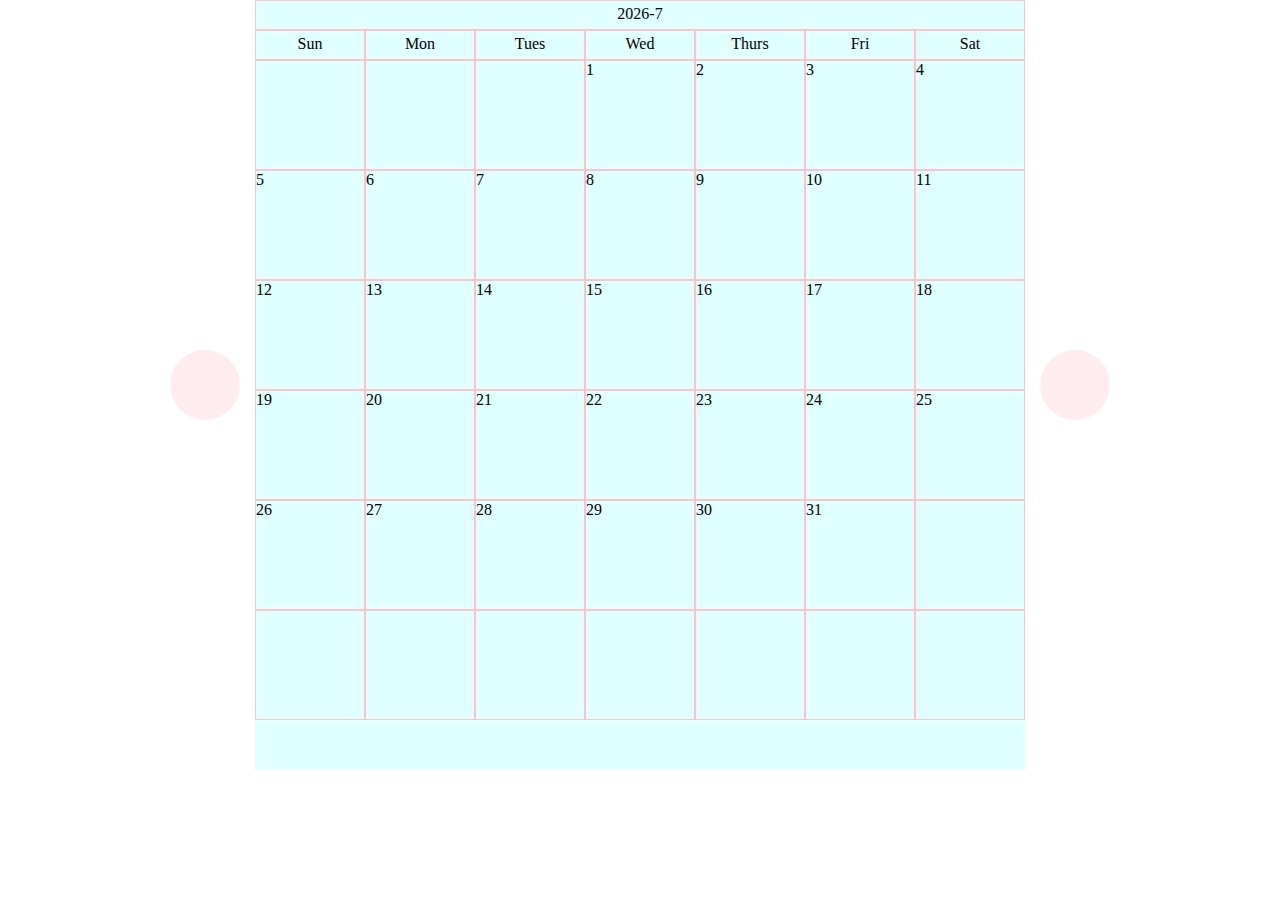
<file: calendar/index.html>
<!DOCTYPE html>
<html lang="en">

<head>
    <meta charset="UTF-8">
    <meta http-equiv="X-UA-Compatible" content="IE=edge">
    <meta name="viewport" content="width=device-width, initial-scale=1.0">
    <title>Calender</title>
</head>

<body>
    <aside class="aside" >
        <div onclick="moveMonth(-1)">

        </div>
    </aside>
    <section id="main">
        <div class="cal_header"></div>
        <div class="dayOfweek">Sun</div>
        <div class="dayOfweek">Mon</div>
        <div class="dayOfweek">Tues</div>
        <div class="dayOfweek">Wed</div>
        <div class="dayOfweek">Thurs</div>
        <div class="dayOfweek">Fri</div>
        <div class="dayOfweek">Sat</div>
    </section>
    <aside class="aside" >
        <div onclick="moveMonth(1)">

        </div>
    </aside>
</body>
<script src="./js/calender_cal.js"></script>
<link rel="stylesheet" href="calender.css">

</html>
</file>
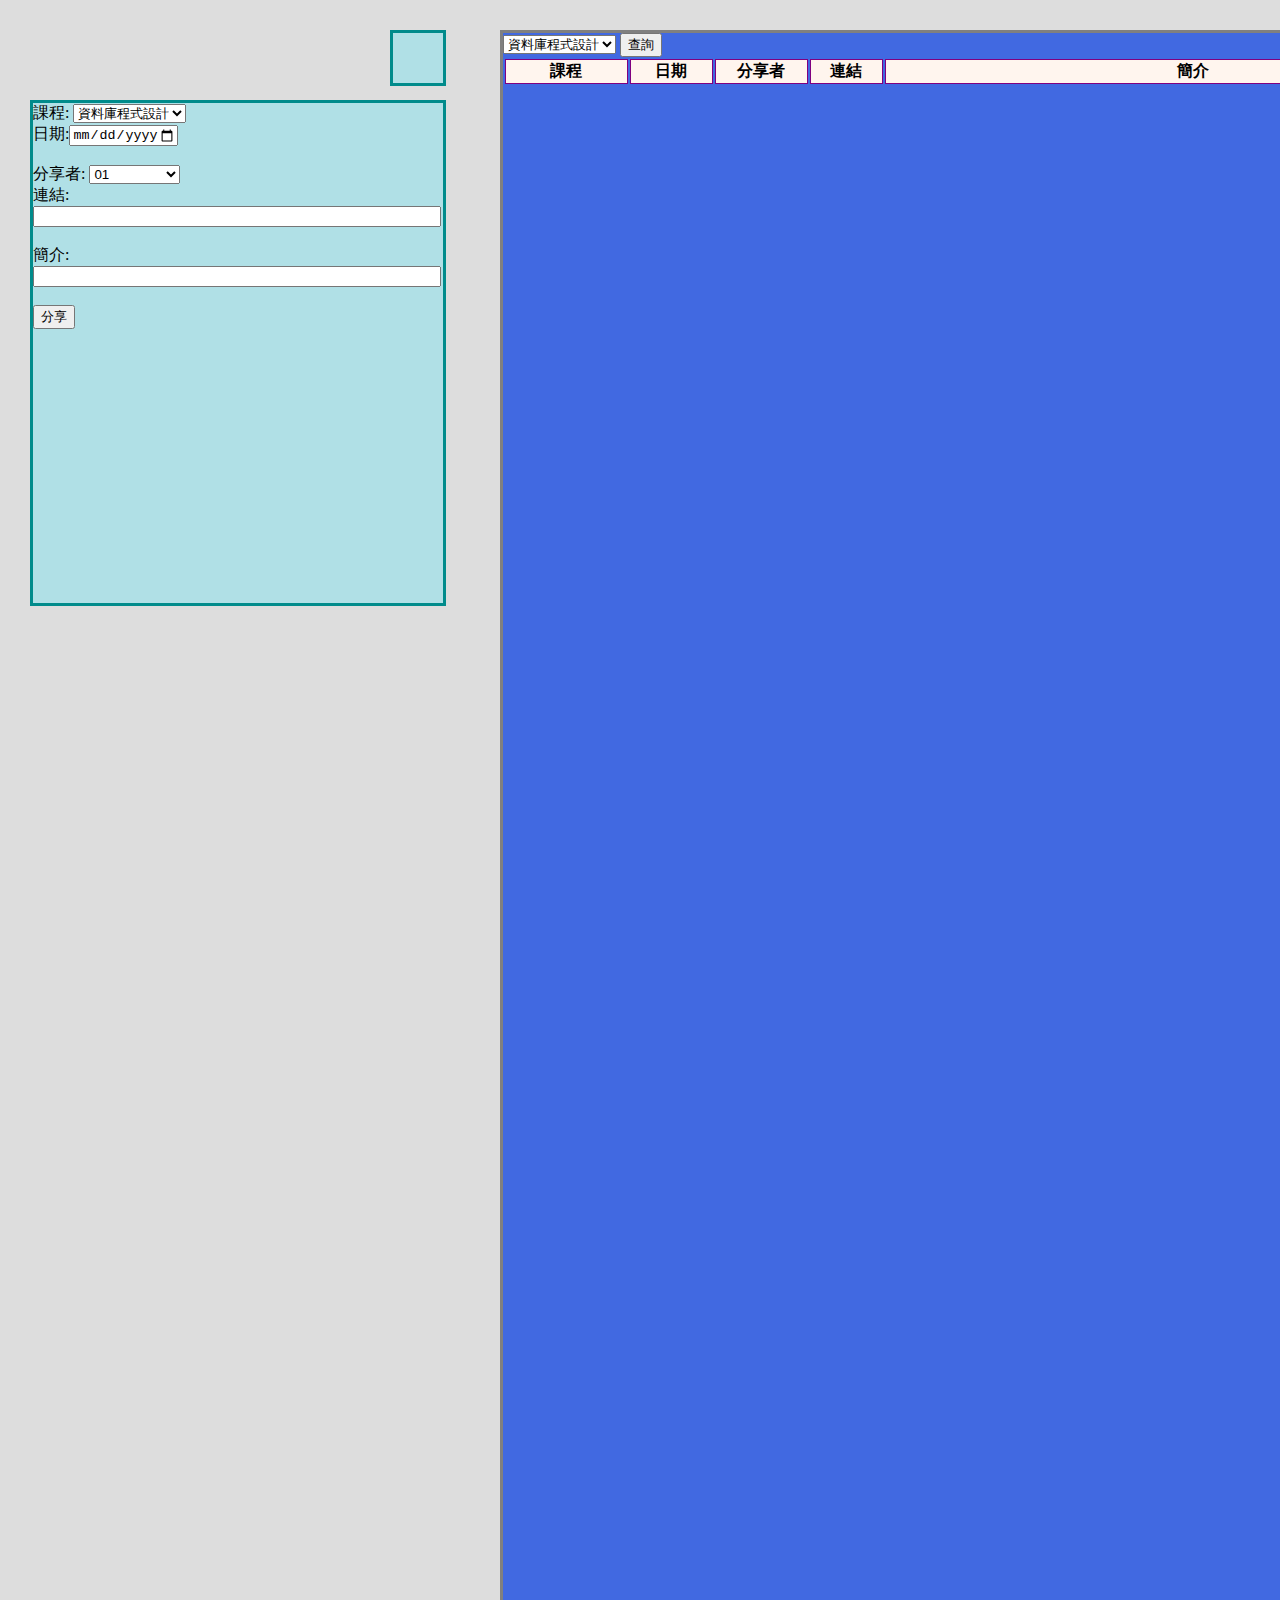
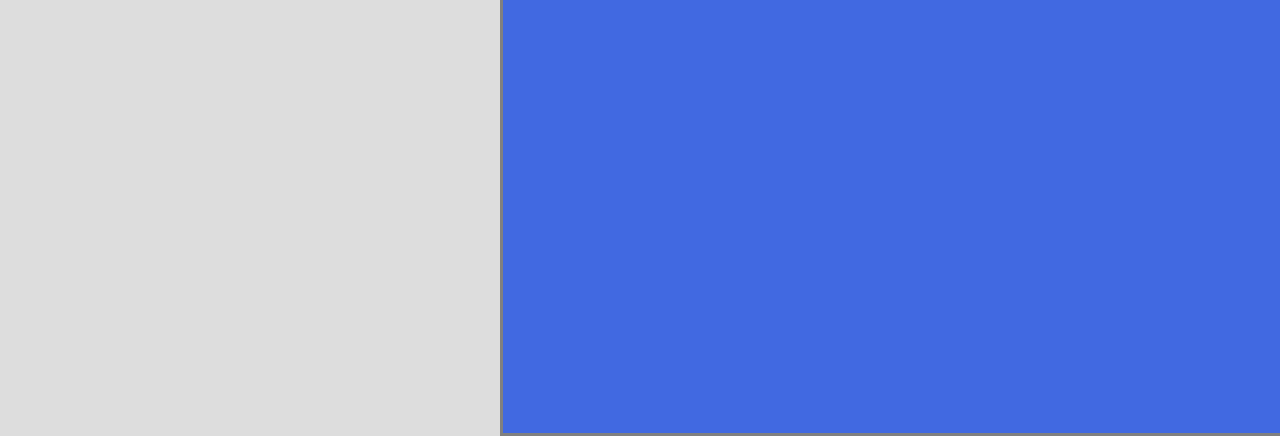
<file: php_11002/index.html>
<!DOCTYPE html>
<html lang="en">

<head>
    <meta charset="UTF-8">
    <meta http-equiv="X-UA-Compatible" content="IE=edge">
    <meta name="viewport" content="width=device-width, initial-scale=1.0">
    <title>Document</title>
    <script src="jquery-3.6.0.min.js"></script>
    <link rel="stylesheet" href="index.css">
    <script>
        function test() {
            // var x=document.getElementById("date").value;
            var a = ["date", "note", "read"];
            var b = 0;
            for (let i = 0; i < 3; i++) {
                if (i == 1) {
                    var note = document.getElementById("note").value;
                    if(note.slice(0,17) =='https://hackmd.io'){
                        document.getElementById(a[i] + "_d4").innerText = "";
                        b++;
                    }else{
                        document.getElementById(a[i] + "_d4").innerText = "請輸入hackmd網址";
                    }
                    // 'https://hackmd.io'
                } else {
                    if (document.getElementById(a[i]).value == "") {
                        document.getElementById(a[i] + "_d4").innerText = "請輸入";
                    } else {
                        document.getElementById(a[i] + "_d4").innerText = "";
                        b++;
                    }
                }
            }
            if (b == 3) {
                set_g();
            } else {
                b = 0;
            }
        }

        function set_g() {

            var appUrl = 'https://script.google.com/macros/s/AKfycbz72q9RzQ995ro3BaGzgUpddmIWjQ8IHumU6RQngzk7dNIlWnIFDB9ctPJmm01Cn68w/exec';
            var less = document.getElementById("less").value;
            var date = document.getElementById("date").value;
            var who = document.getElementById("who").value;
            var note = document.getElementById("note").value;
            var read = document.getElementById("read").value;
            var parameter = {
                sheetClass: less,
                sheetDate: date,
                sheetWho: who,
                sheetNote: note,
                sheetRead: read
            }

            $.get(appUrl, parameter);
            document.getElementById("date").value = "";
            document.getElementById("note").value = "";
            document.getElementById("read").value = "";
            alert('感謝分享!!');
        }
        function get_g() {
            document.getElementById("full").style.opacity = "0.7";
            document.getElementById("full").style.zIndex = "1";
            var appUrl = 'https://script.google.com/macros/s/AKfycbz7-xq5ooKCga3qVeu6t284pIAQc_wRXyNb0aAySSWufKVuKfZ9iTCGKxszGmghyFk/exec';
            var less = document.getElementById("g_less").value;
            var parameter = {
                sheetClass: less
            }
            var f = document.getElementById("tb");
            while (f.hasChildNodes()) {
                f.removeChild(f.lastChild);
            }

            $.get(appUrl, parameter, function (arr) {
                if (!arr) {
                    alert('查無資料');
                    document.getElementById('full').style.opacity = 0;
                    document.getElementById('full').style.zIndex = -1;
                }
                else {
                    var arr = arr.split(',');
                    var ct = arr.length / 5;
                    for (let i = 0; i < ct; i++) {
                        var tb = document.getElementById("tb");
                        var x = document.createElement("tr");
                        x.setAttribute("id", "tr" + i);
                        tb.appendChild(x);
                        var xx = document.getElementById("tr" + i);
                        for (let j = 0; j < 5; j++) {
                            var y = document.createElement("td");
                            y.setAttribute("id", "y" + (j + i * 5));
                            y.setAttribute("class", "c" + j);
                            xx.appendChild(y);
                            if (j == 1) {
                                var ddd = new Date(arr[j + i * 5]);
                                document.getElementById("y" + (j + i * 5)).innerText = ddd.getFullYear() + "-" + (ddd.getMonth() + 1) + "-" + ddd.getDate();
                            } else if (j == 3) {
                                // var a3 = document.getElementById("y3");
                                // var aa = document.createElement("a");
                                // aa.setAttribute("href",arr[j + i * 5]);
                                // aa.setAttribute("innerText","請點");
                                // a3.appendChild(aa);
                                document.getElementById("y" + (j + i * 5)).innerHTML = "<a href=" + arr[j + i * 5] + " target='_blank'>請點</a>";
                            } else {
                                document.getElementById("y" + (j + i * 5)).innerText = arr[j + i * 5];
                            }
                        }
                    }
                    document.getElementById('full').style.opacity = 0;
                    document.getElementById('full').style.zIndex = -1;
                }
            });
        }
        function full(){
			var ww = window.innerWidth;
			var hh = window.innerHeight;
            document.getElementById("full").style.width=ww+"px";
            document.getElementById("full").style.height=hh+"px";
            document.getElementById("load").style.marginLeft=(ww-66)/2+"px";
            document.getElementById("load").style.marginTop=(hh-66)/2+"px";
        }
        var sw_st = 1;
        var st = 0;
        function sw() {
            // document.getElementById("left").style.opacity = (sw_st ==1) ? 0:1;
            // sw_st =  (sw_st ==1) ? 0:1;
            if (st == 0) {
                st = 100;
                var i = 0;
                var op = setInterval(function () {
                    document.getElementById("left").style.opacity = (sw_st == 1) ? (10 - i) / 10 : i / 10;
                    document.getElementById("left").style.marginTop = (sw_st == 1) ? (100-2*i)+"px" : (80+2*i)+"px" ;
                    i++;
                    if (i == 11) {
                        clearInterval(op);
                        sw_st = (sw_st == 1) ? 0 : 1;
                        st =0;
                    }
                }, 40);
            }
        }
    </script>
</head>

<body onload = "full()" onresize="full()" >
    <div>
        <div id ="full" >
            <div id ="load">

            </div>
        </div>
        <div id ="l1" onclick="sw()">
        </div>
        <div id="left">
            課程:
            <select name="" id="less">
                <option value="資料庫程式設計">資料庫程式設計</option>
                <option value="網頁排版編輯">網頁排版編輯</option>
                <option value="視覺影像設計">視覺影像設計</option>
                <option value="網頁動態技術">網頁動態技術</option>
                <option value="數位媒體應用">數位媒體應用</option>
                <option value="資訊網路概論">資訊網路概論</option>
                <option value="網頁設計實務">網頁設計實務</option>
                <option value="班會/其他">班會/其他</option>
            </select>
            <br>
            日期:<input id="date" type="date" min="2021-09-27" max="2022-03-21"><br>
            <font id="date_d4"></font>
            <br>
            分享者:
            <select name="" id="who">
                <option value="01">01</option>
                <option value="02">02</option>
                <option value="03">03</option>
                <option value="04">04</option>
                <option value="05">05</option>
                <option value="06">06</option>
                <option value="07">07</option>
                <option value="08">08</option>
                <option value="09">09</option>
                <option value="10">10</option>
                <option value="11">11</option>
                <option value="13">13</option>
                <option value="14">14</option>
                <option value="15">15</option>
                <option value="16">16</option>
                <option value="17">17</option>
                <option value="18">18</option>
                <option value="19">19</option>
                <option value="20">20</option>
                <option value="21">21</option>
                <option value="22">22</option>
                <option value="23">23</option>
                <option value="24">24</option>
                <option value="25">25</option>
                <option value="劉勤永 老師">劉勤永 老師</option>
                <option value="鄭光凱 老師">鄭光凱 老師</option>
                <option value="蔡坤炎 老師">蔡坤炎 老師</option>
                <option value="老師">老師</option>
            </select><br>
            連結:<br>
            <input id="note" type="text" style="width: 400px;"><br>
            <font id="note_d4"></font><br>
            簡介:<br>
            <input id="read" type="text" style="width: 400px;"><br>
            <font id="read_d4"></font><br>
            <input type="submit" value="分享" onclick="test()"><br>
        </div>
        <div id="content">
            <select name="" id="g_less">
                <option value="資料庫程式設計">資料庫程式設計</option>
                <option value="網頁排版編輯">網頁排版編輯</option>
                <option value="視覺影像設計">視覺影像設計</option>
                <option value="網頁動態技術">網頁動態技術</option>
                <option value="數位媒體應用">數位媒體應用</option>
                <option value="資訊網路概論">資訊網路概論</option>
                <option value="網頁設計實務">網頁設計實務</option>
                <option value="班會/其他">班會/其他</option>
            </select>
            <input type="submit" value="查詢" onclick="get_g()"><br>
            <table style="width:1000px; ">
                <tr>
                    <th class="c0">課程</th>
                    <th class="c1">日期</th>
                    <th class="c2">分享者</th>
                    <th class="c3">連結</th>
                    <th class="c4">簡介</th>
                </tr>
            </table>
            <table id="tb" style="width:1000px;">
            </table>
        </div>
    </div>
</body>
</html>
</file>
<file: calendar/calender.css>
*{
    box-sizing: border-box;
}
body{
    margin: 0;
    display: flex;
    justify-content: center;
}
.aside{
    flex-basis: 100px;
    min-width: 100px;
    display: flex;
}
.aside:hover div{
    opacity: 1;
    transition: 1s;
}
.aside>div{
    width: 70px;
    height: 70px;
    margin: auto;
    background: pink;
    /* border-radius:0 100% 100%  0; */
    border-radius: 50%;
    opacity: 0.3;
    /* animation-name: left;
    animation-duration:1.5s;
    animation-iteration-count:infinite; */
}
/* @keyframes left{
    0%{
        margin-left: 0;
    }
    100%{
        margin-left: -20px;
    }
} */
#main{
    flex-basis: 770px;
    min-width: 770px;
    height: 770px;
    background: lightcyan;
    display: flex;
    flex-wrap: wrap;
    align-content: flex-start;

}
.cal_header{
    width: 100%;
    height: 30px;
    border: 1px solid pink;
    text-align: center;
    line-height: 25px;
}
.dayOfweek{
    width: 110px;
    height: 30px;
    border: 1px solid pink;
    text-align: center;
    line-height: 25px;
}
.cal_div{
    width: 110px;
    height:110px;
    border: 1px solid pink;
}
</file>
<file: php_11002/index.css>
font{
    color: red;
}
body{
    margin:0px;
    background-color:#ddd;
}
#full{
    position: fixed;
    background-color:black;
    opacity: 0;
    z-index: -1;
}
#load{
    width: 60px;
    height: 60px;
    border-radius: 33px;
    border: 3px solid green;
	border-right: 3px solid #fff;
	border-bottom: 3px solid #fff;
	-webkit-animation: ll 1s infinite linear;
	-moz-animation: ll 1s infinite linear;
	-o-animation: ll 1s infinite linear;
	animation: ll 1s infinite linear;
}
@keyframes ll {
    from {
		-webkit-transform: rotate(0deg);
	}
	to {
		-webkit-transform: rotate(360deg);
	}
}
th,tr,td {
    border: 1px solid purple;
    background-color:seashell;
}
#l1{
    width: 50px;
    height:50px;
    background:powderblue;
    position:absolute; 
    border: 3px solid darkcyan;
    margin-top:30px;
    margin-left:390px;

}
#left{
    width: 410px;
    height:500px;
    background:powderblue;
    position:absolute; 
    float:left;
    margin-top:100px;
    margin-left:30px;
    border: 3px solid darkcyan;
}
#content{
    width:1000px;
    height:2000px;
    background-color: royalblue;
    position:absolute; 
    float:left;
    margin-top: 30px;
    margin-left: 500px;
    border: 3px solid gray;
}
.c0{
    width: 120px;
    text-align: center;
}
.c1{
    width: 80px;
    text-align: center;
}
.c2{
    width: 90px;
    text-align: center;
}
.c3{
    width: 70px;
    text-align: center;
}
.c4{
    width: 620px;
}
.c0:hover{
    background:powderblue;
}
.c1:hover{
    background:powderblue;
}
.c2:hover{
    background:powderblue;
}
.c3:hover{
    background:powderblue;
}
.c4:hover{
    background:powderblue;
}
</file>
